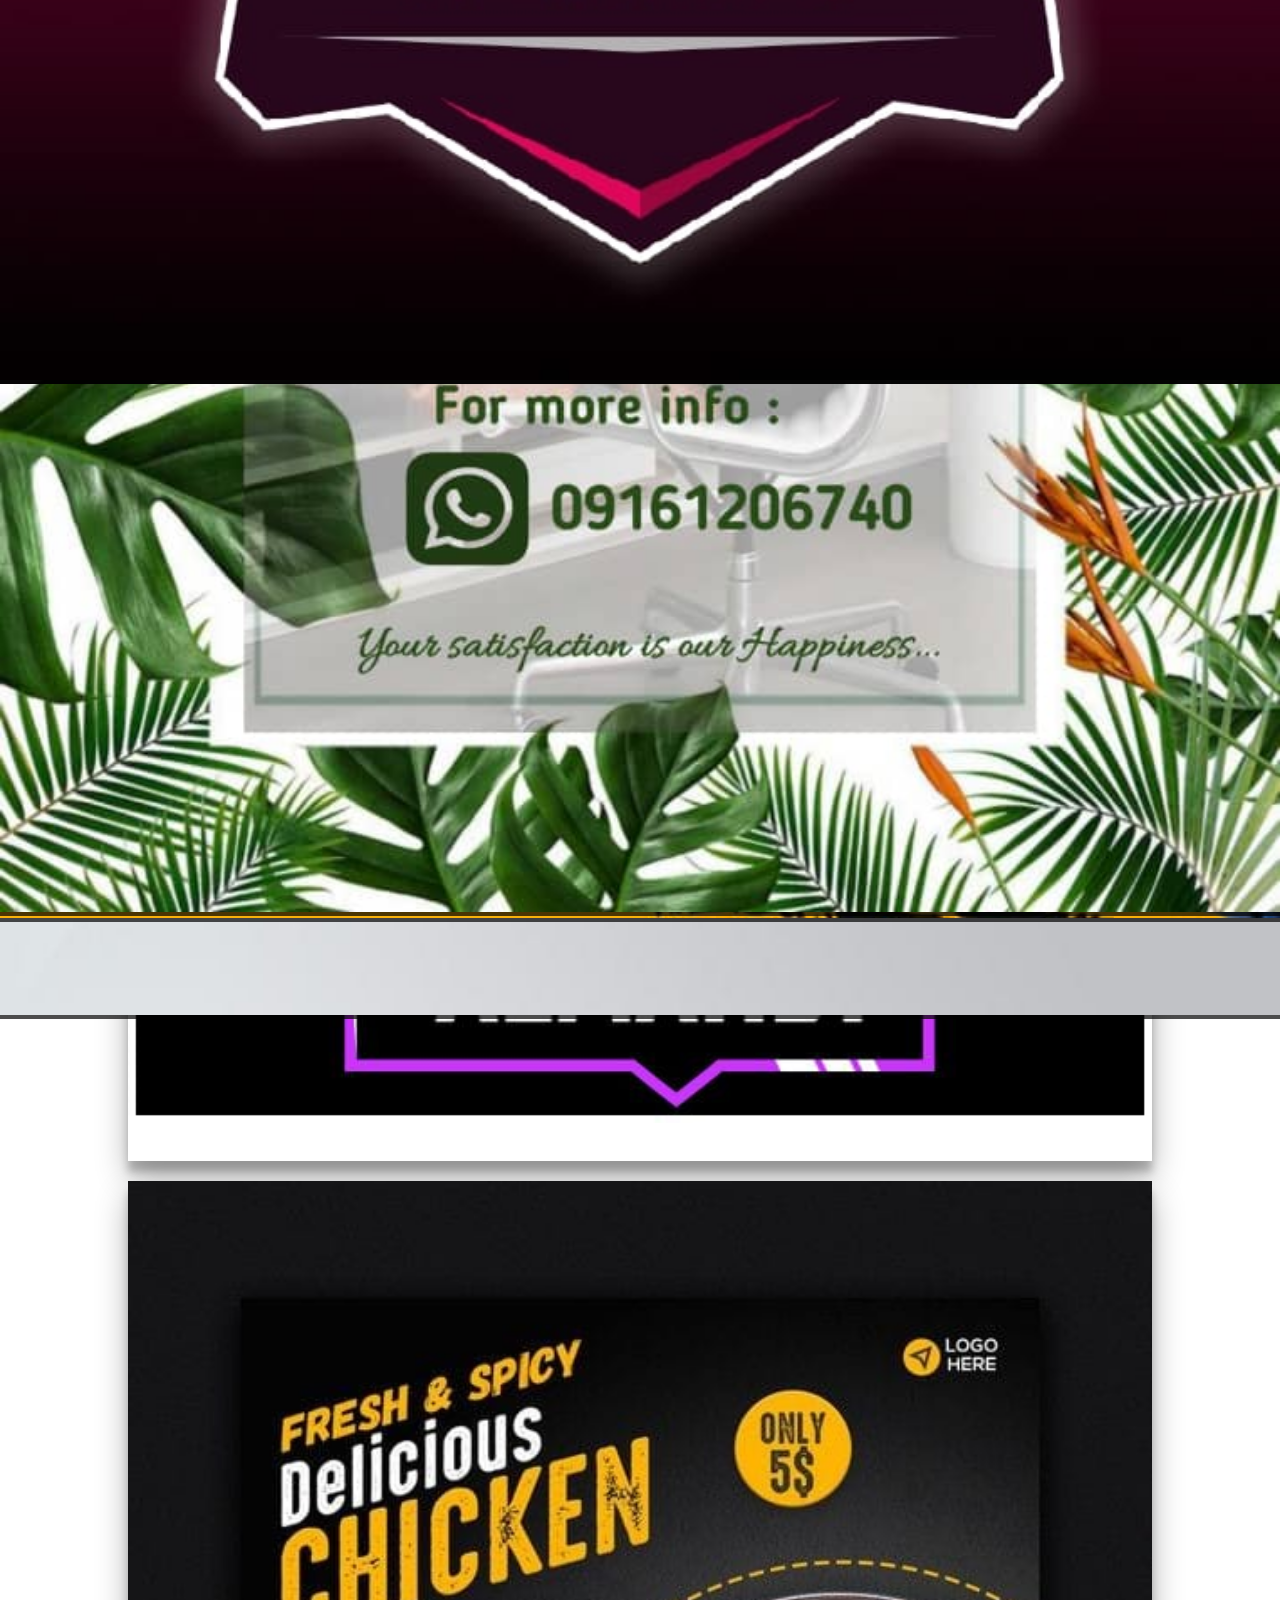
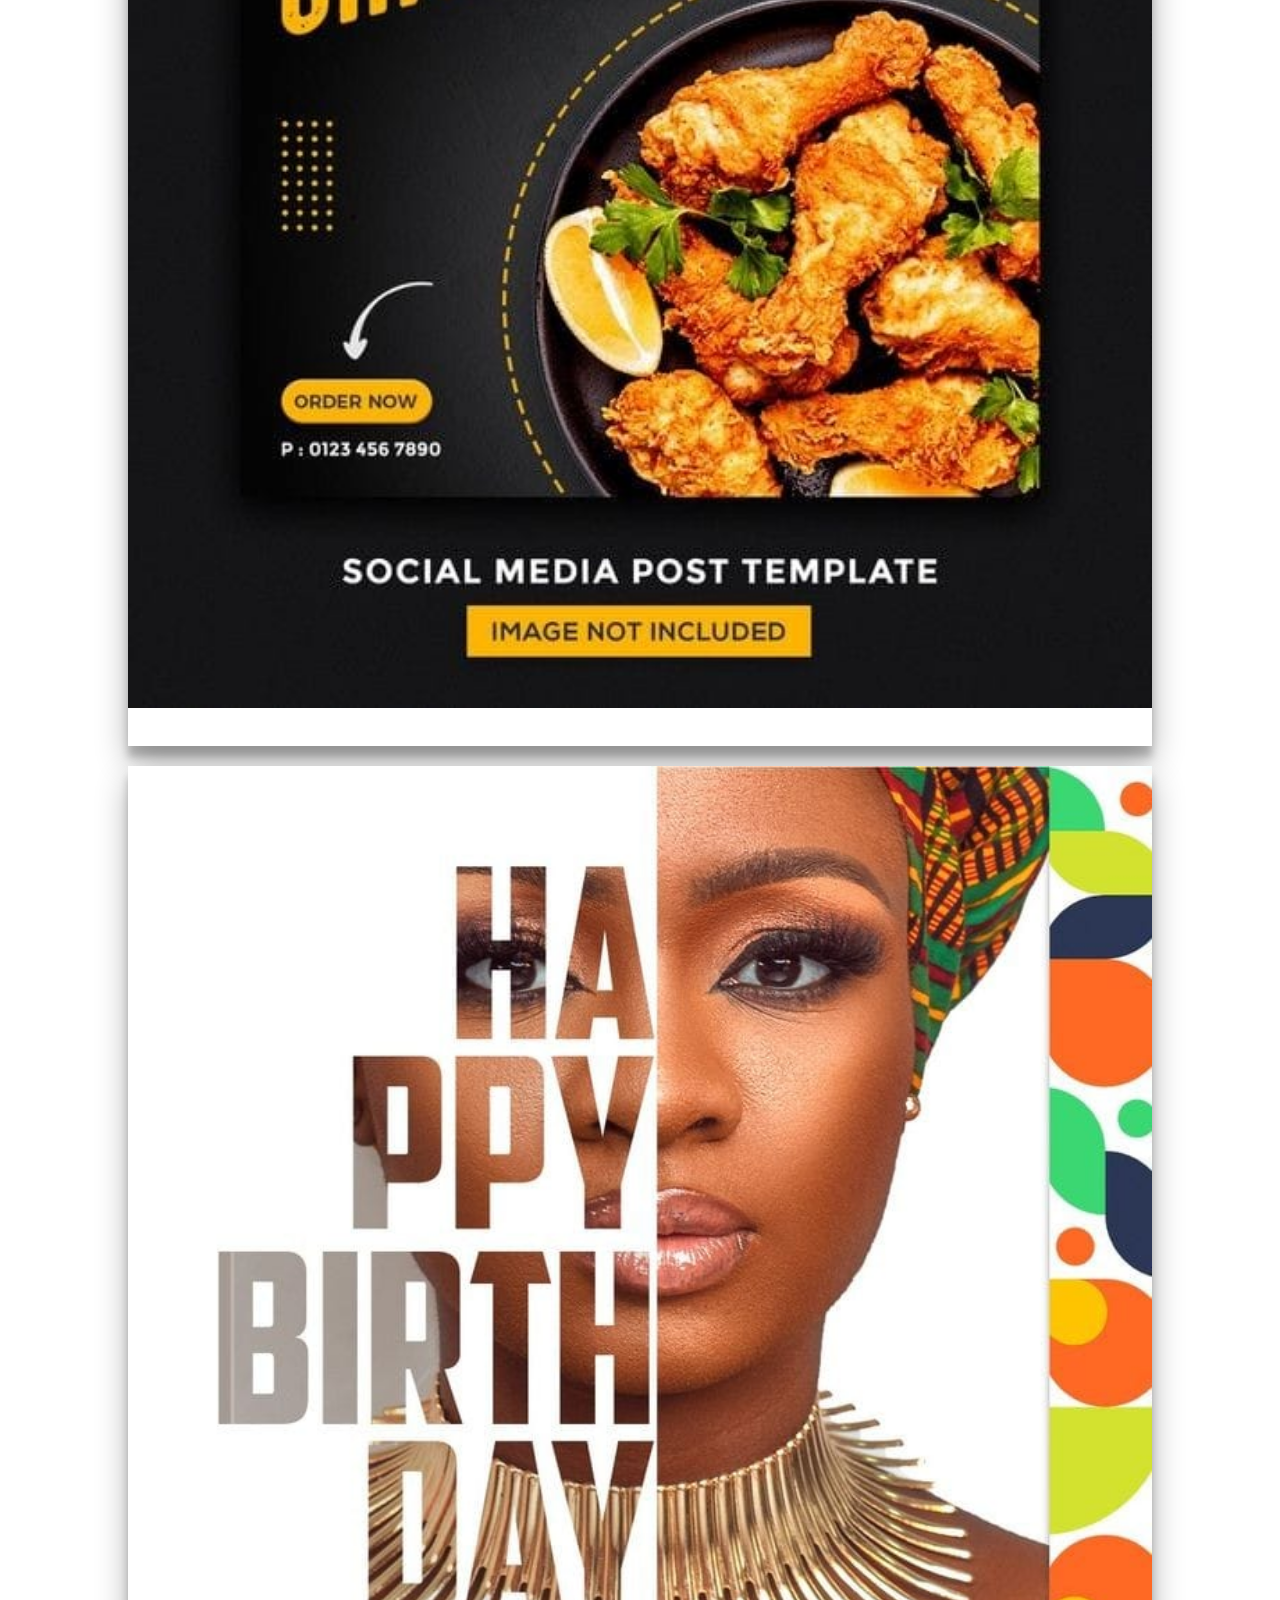
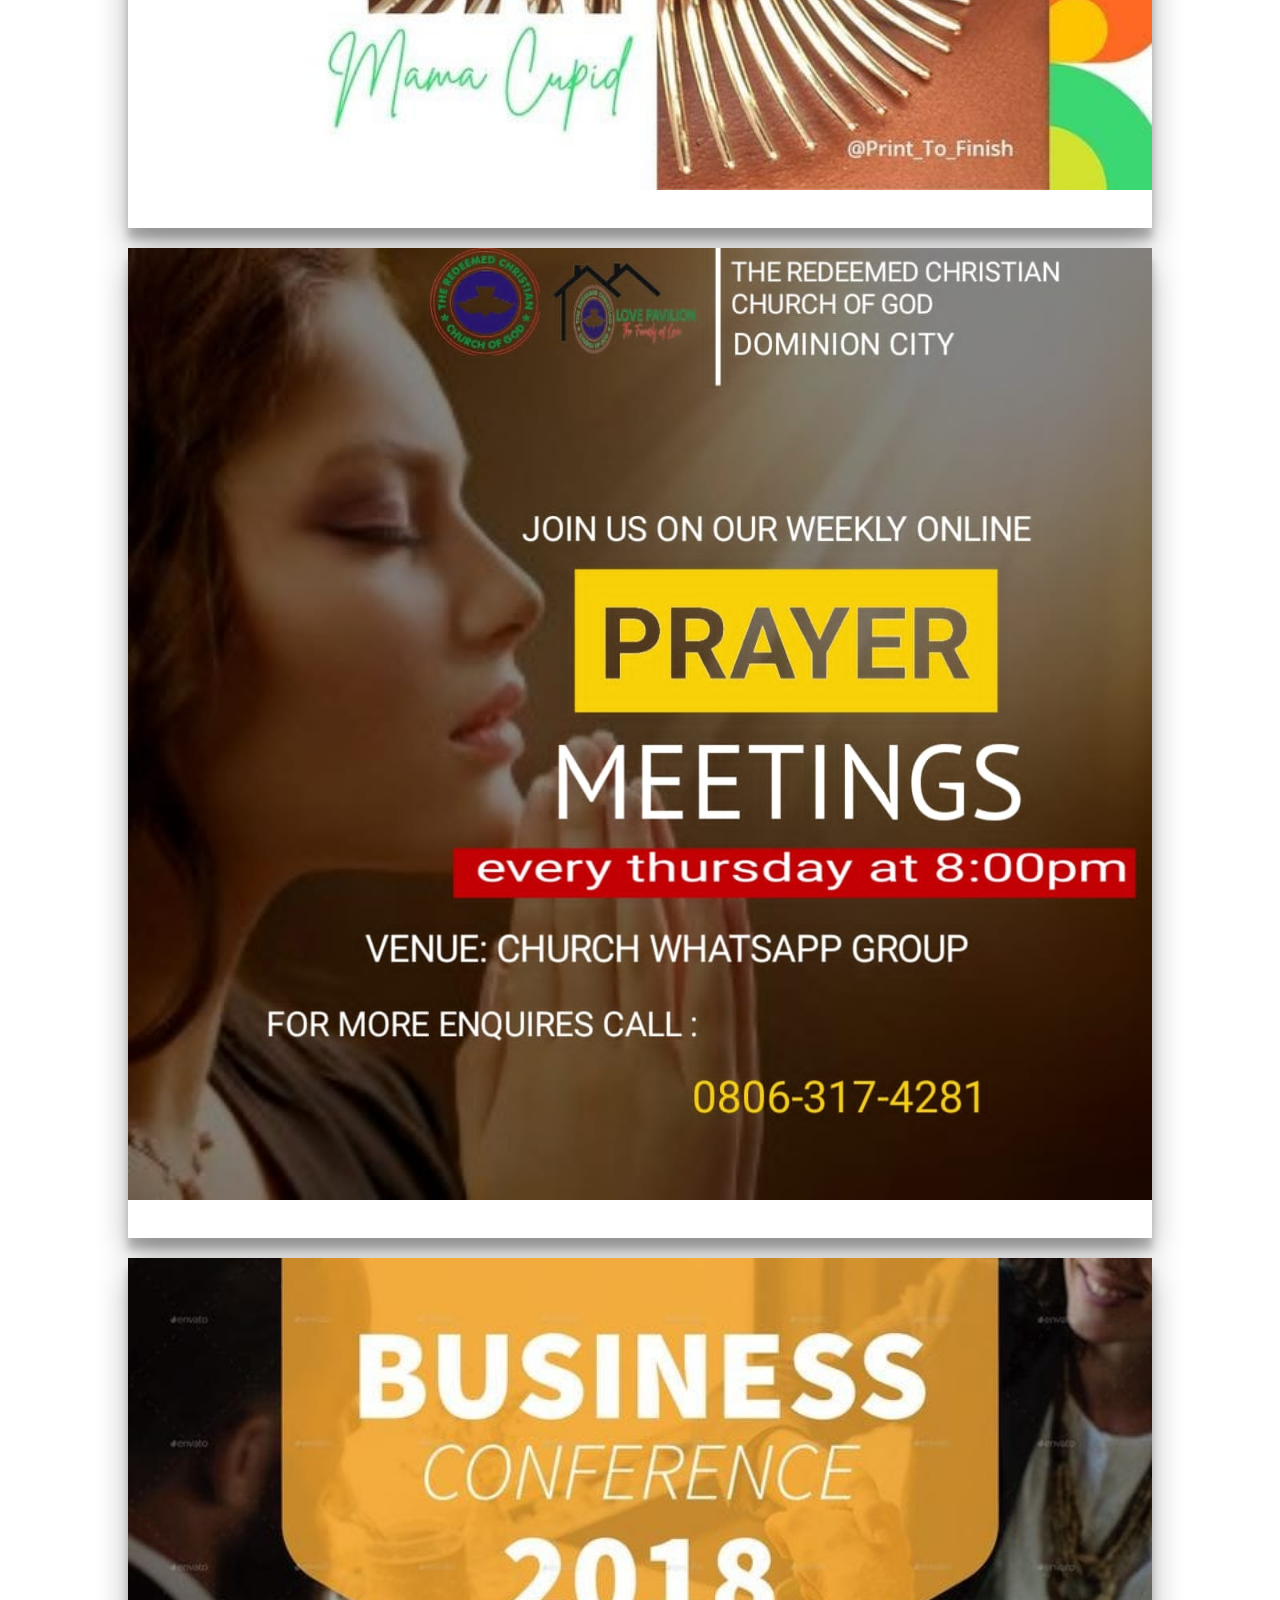
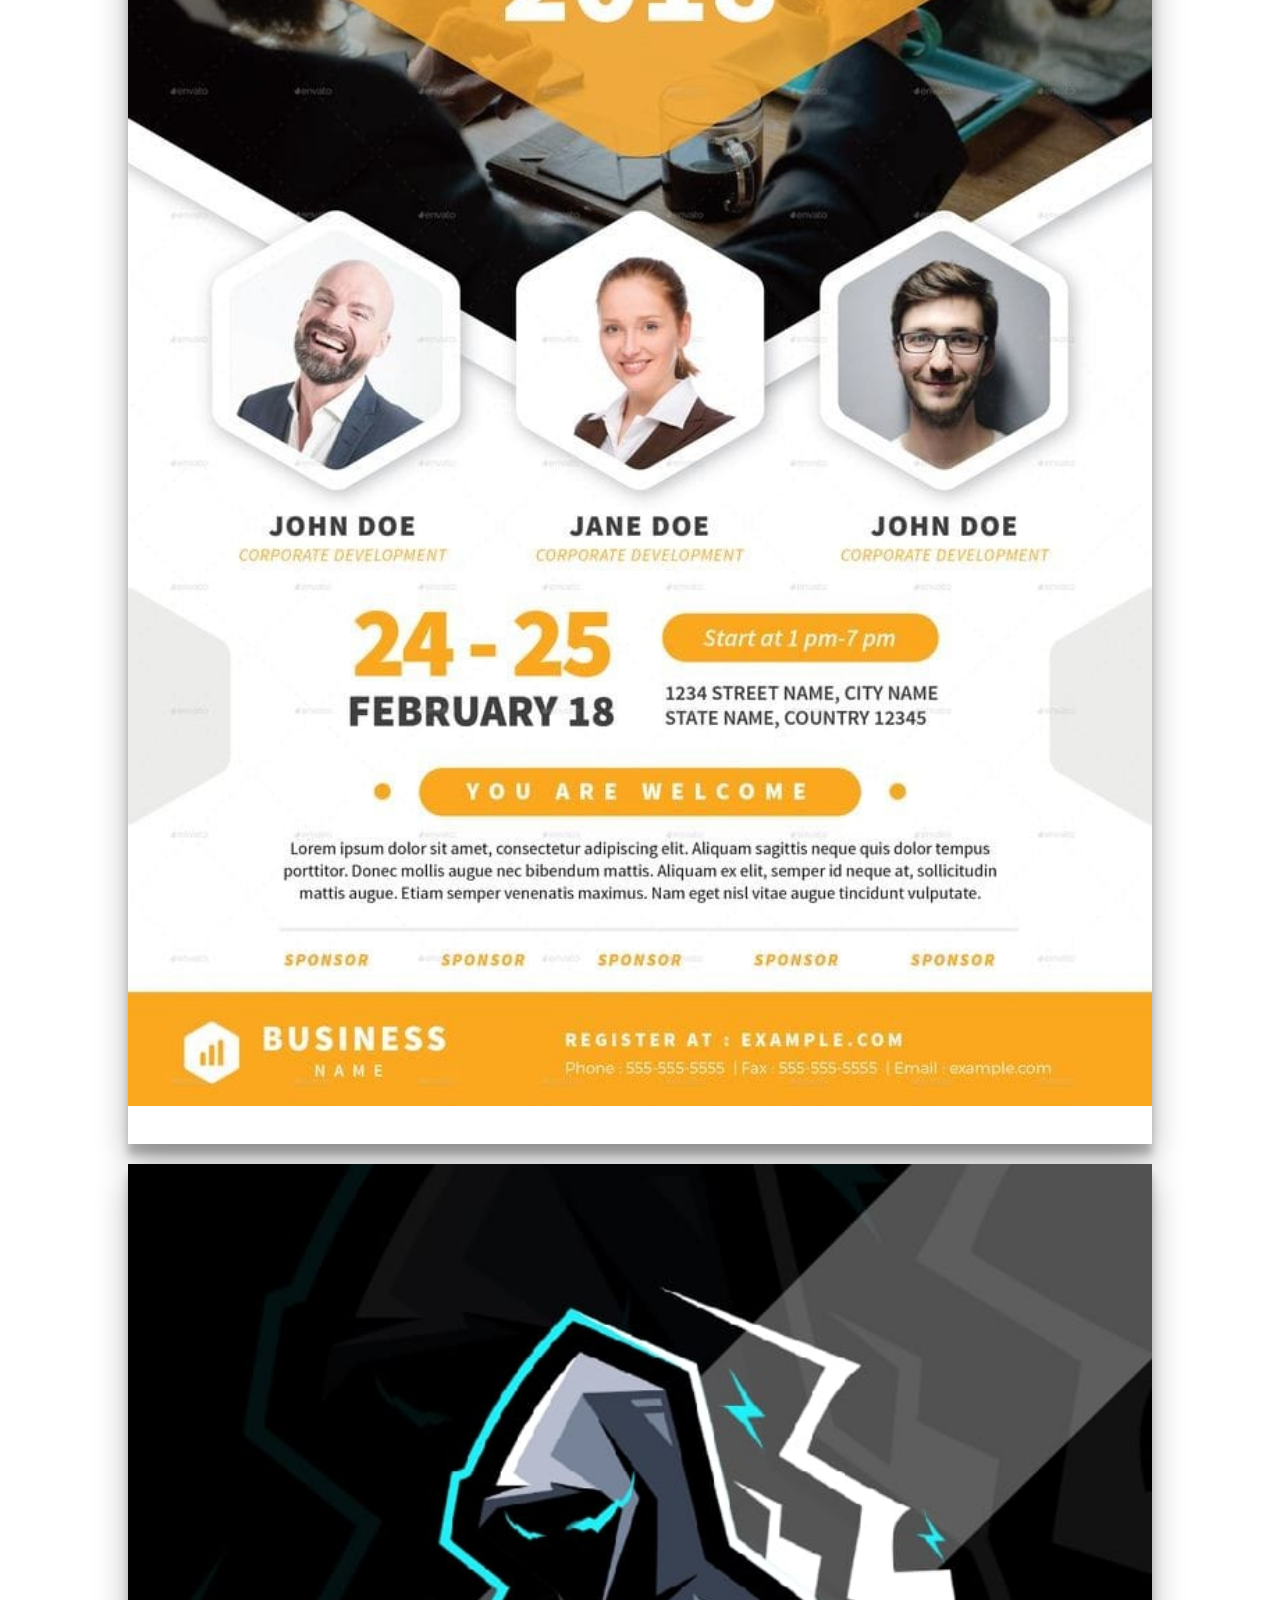
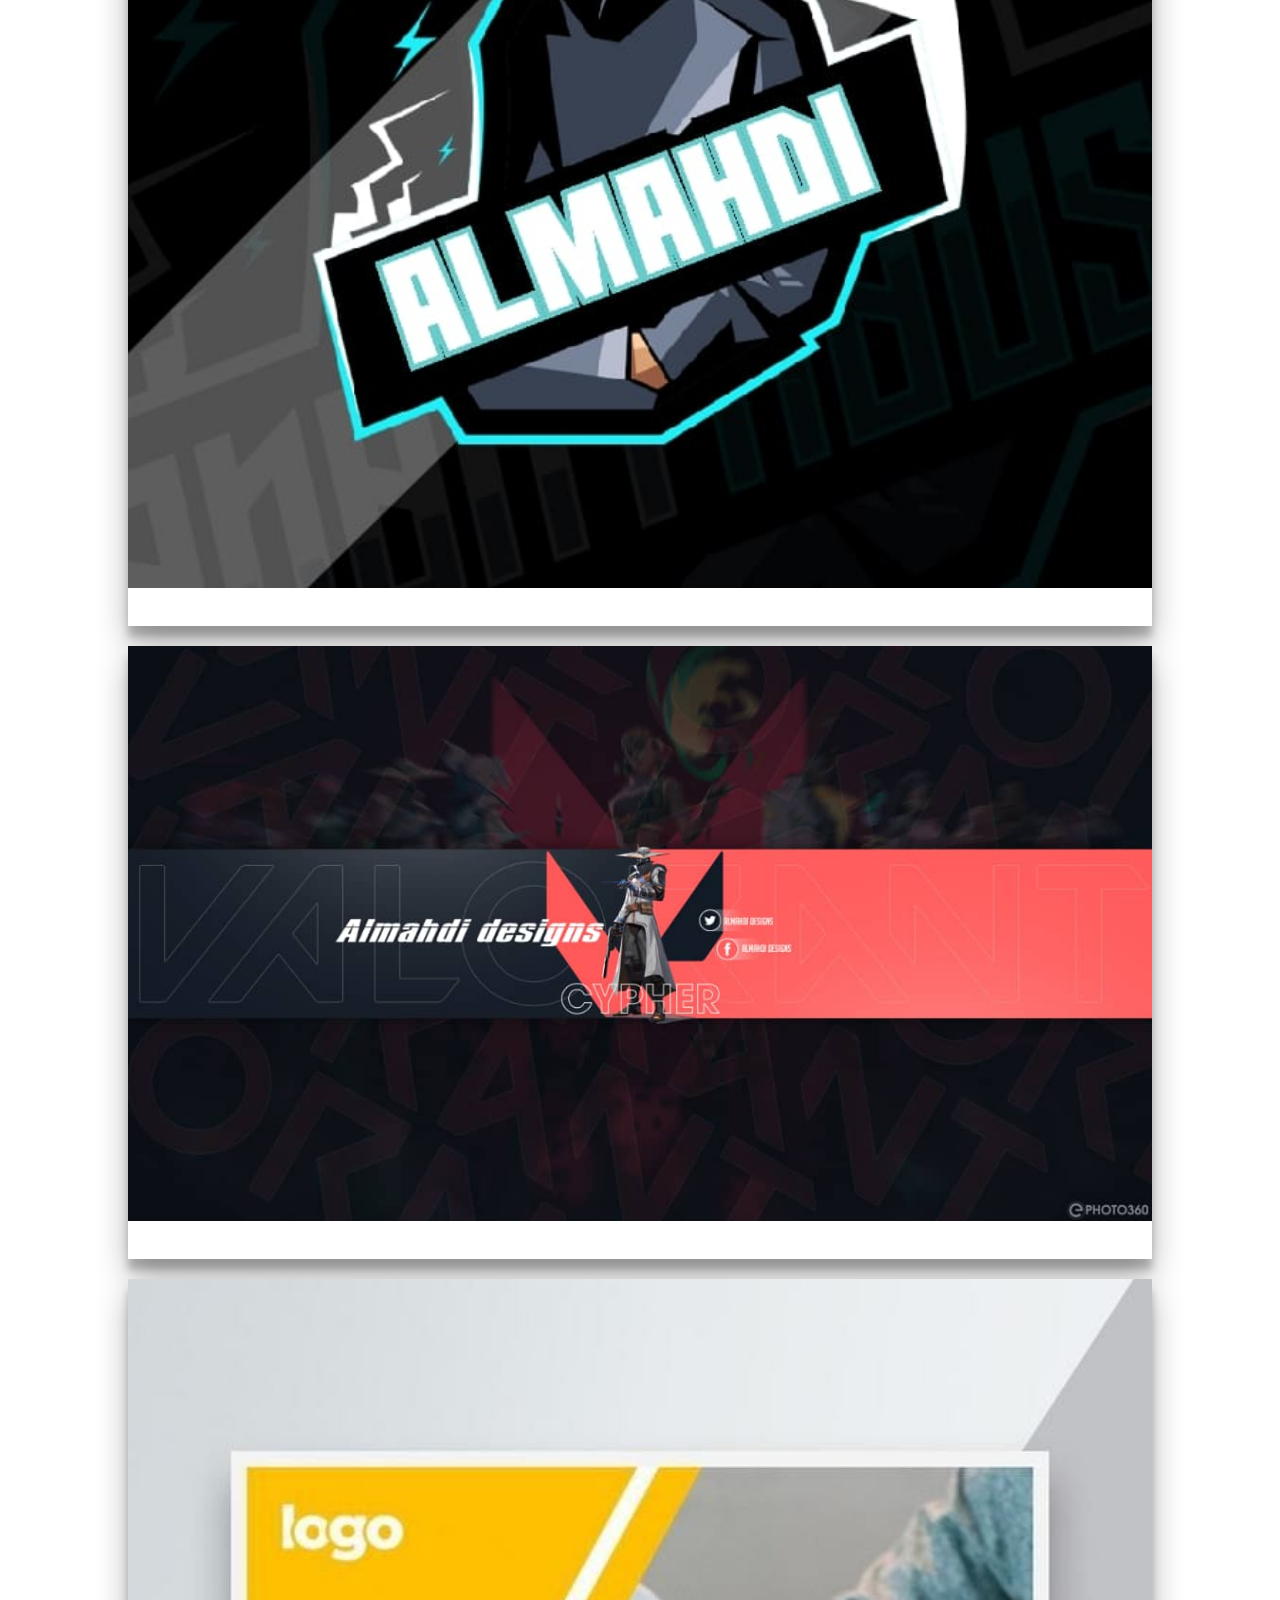
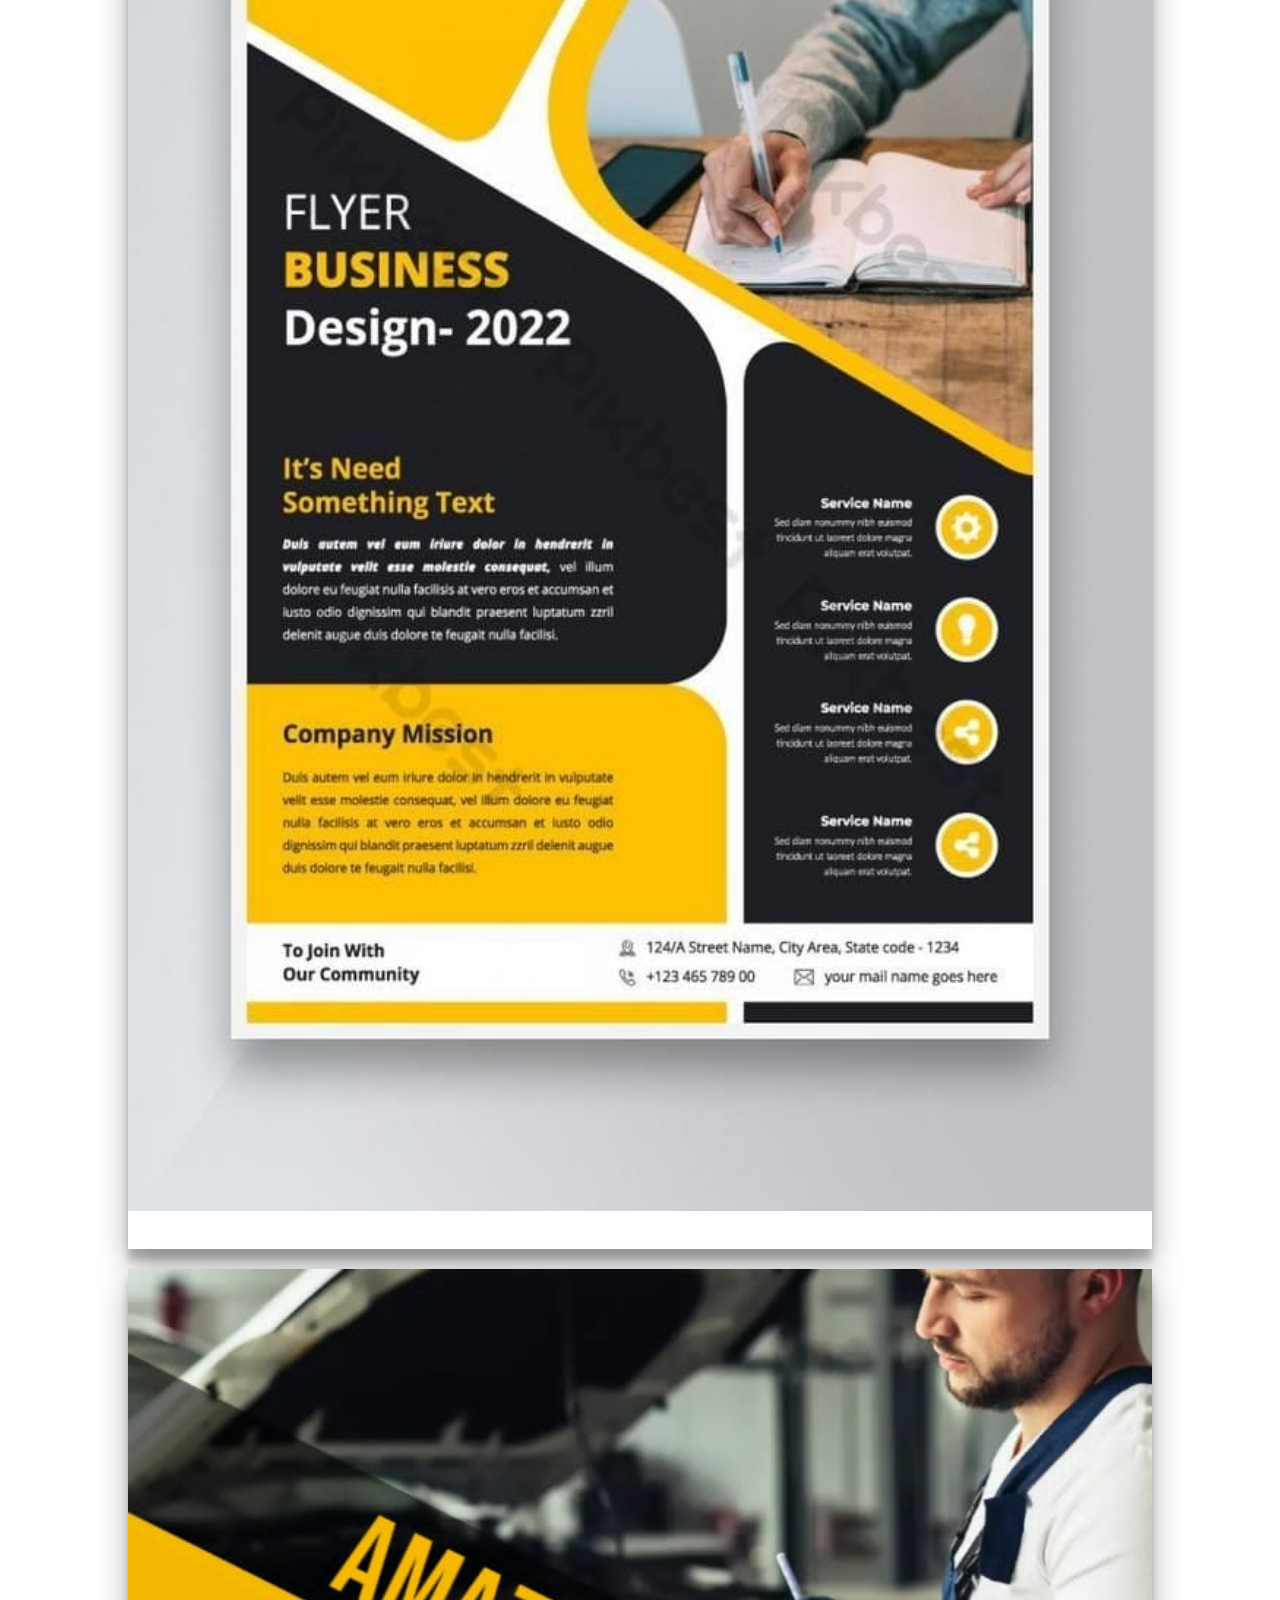
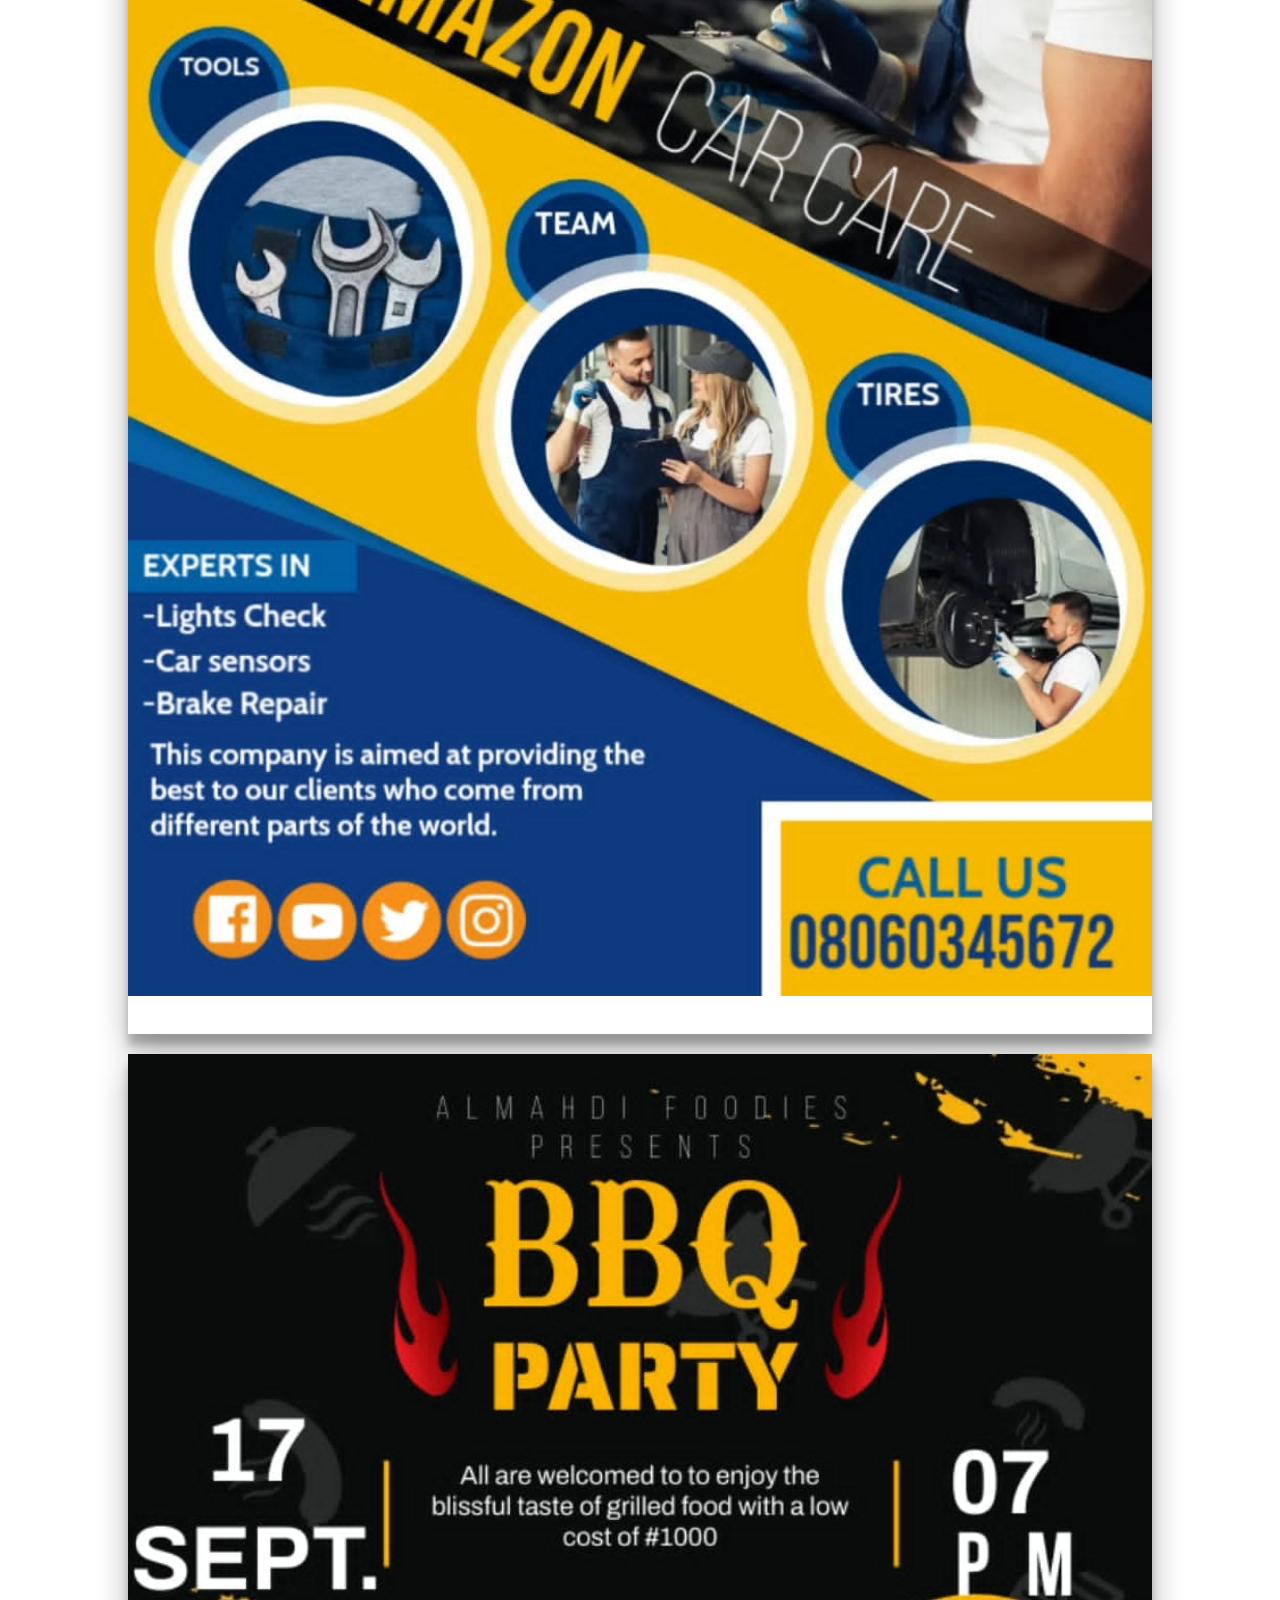
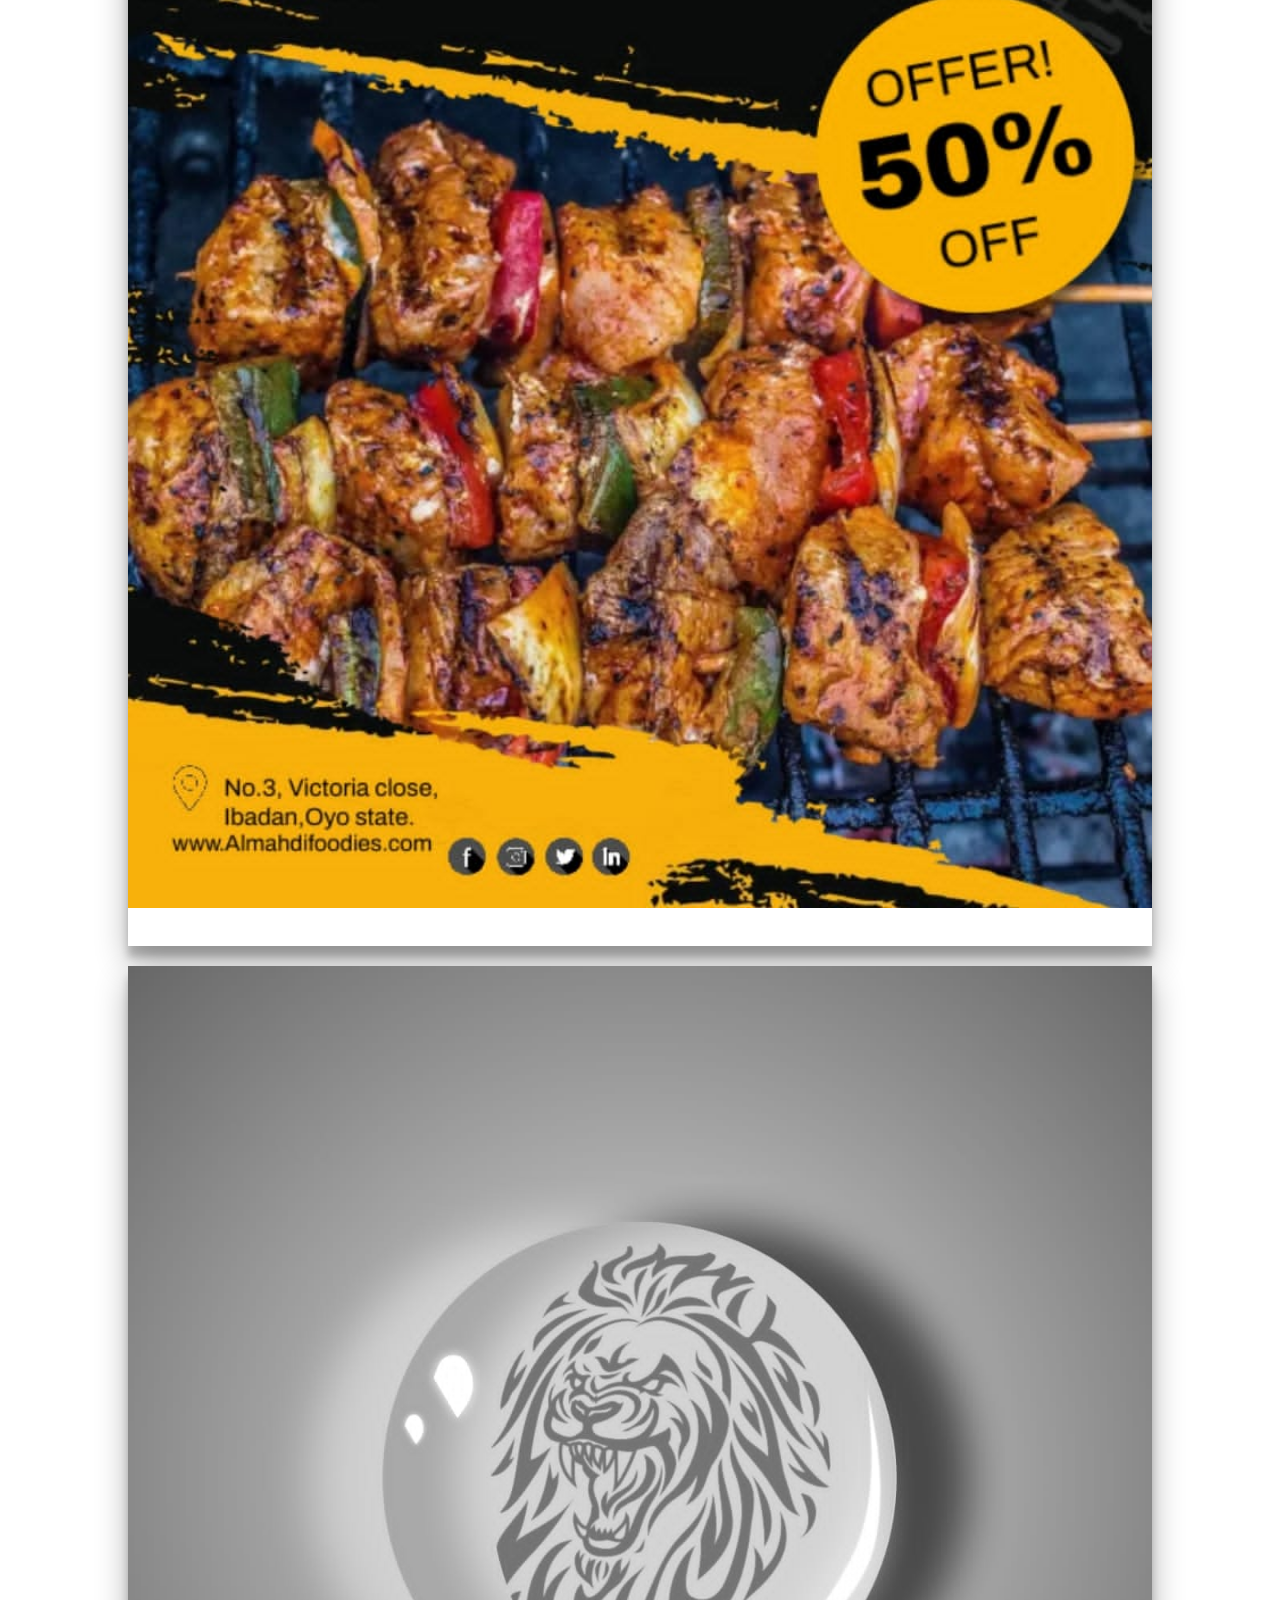
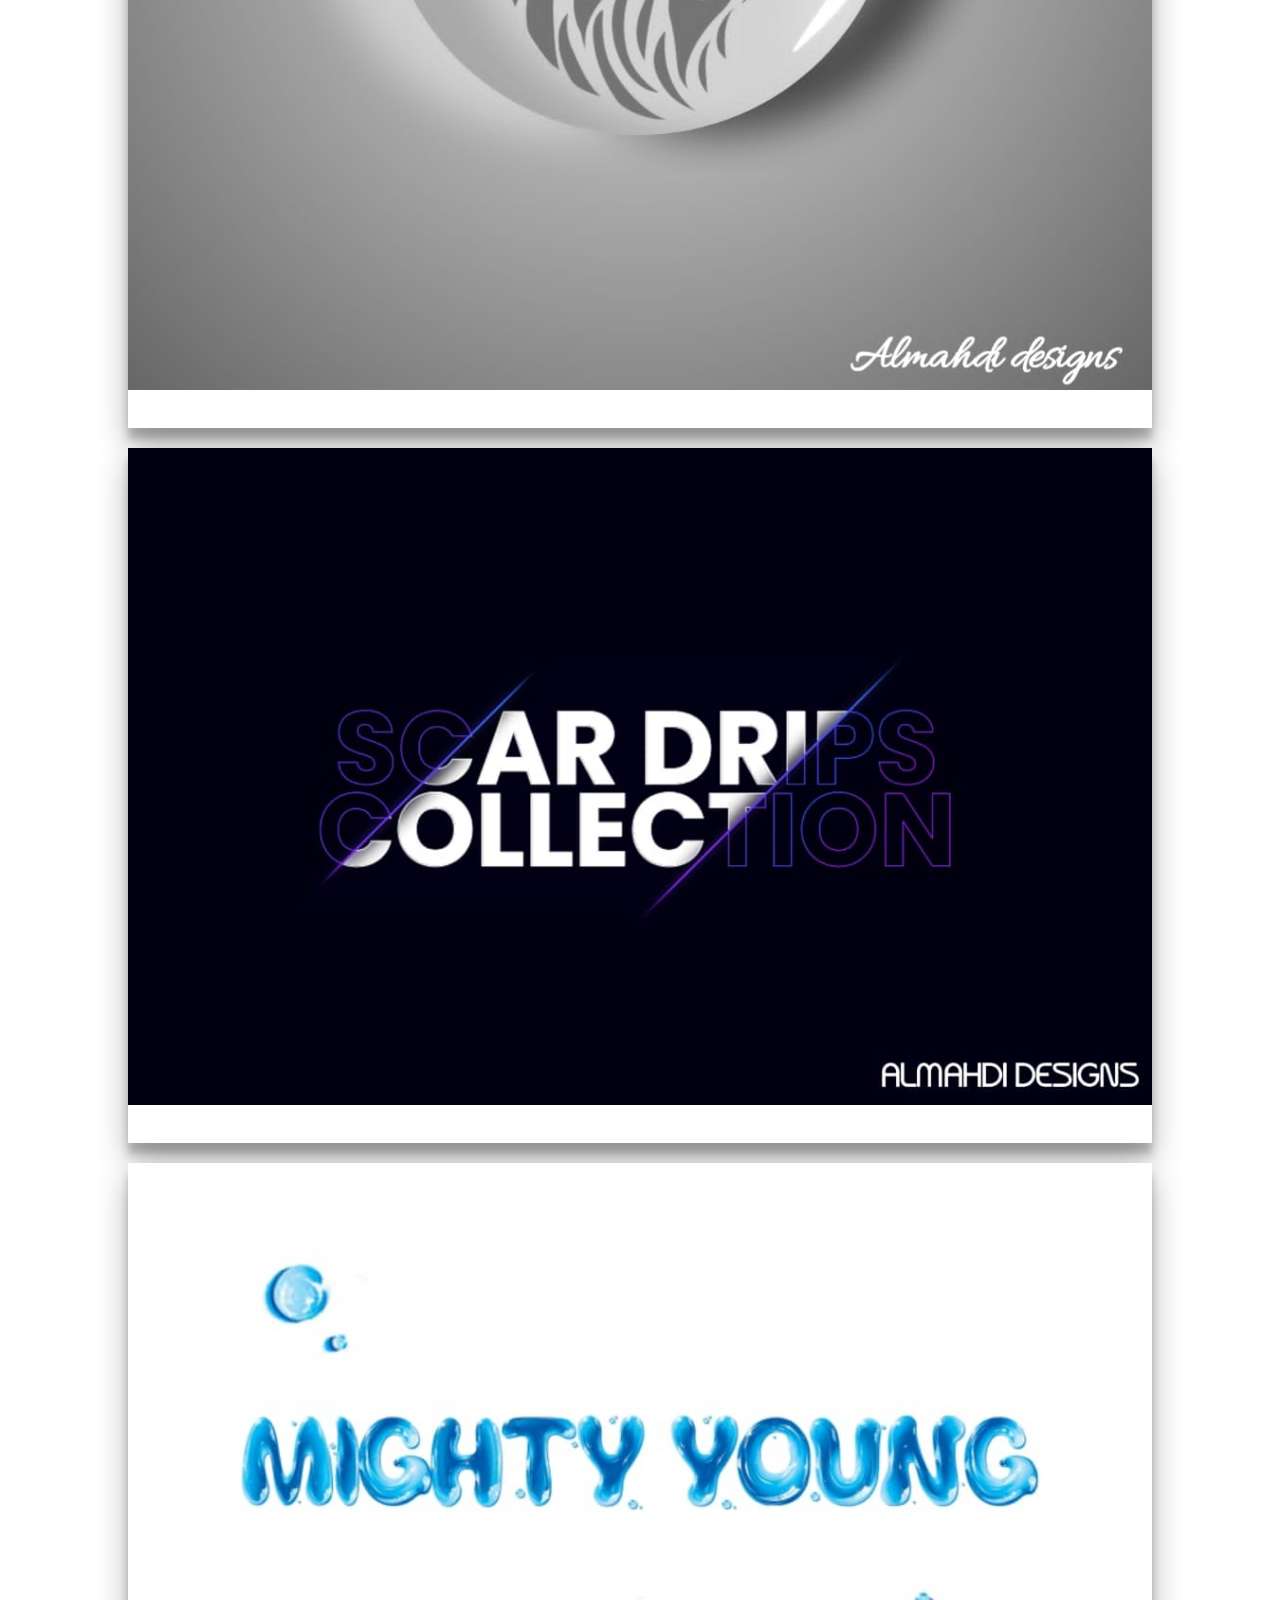
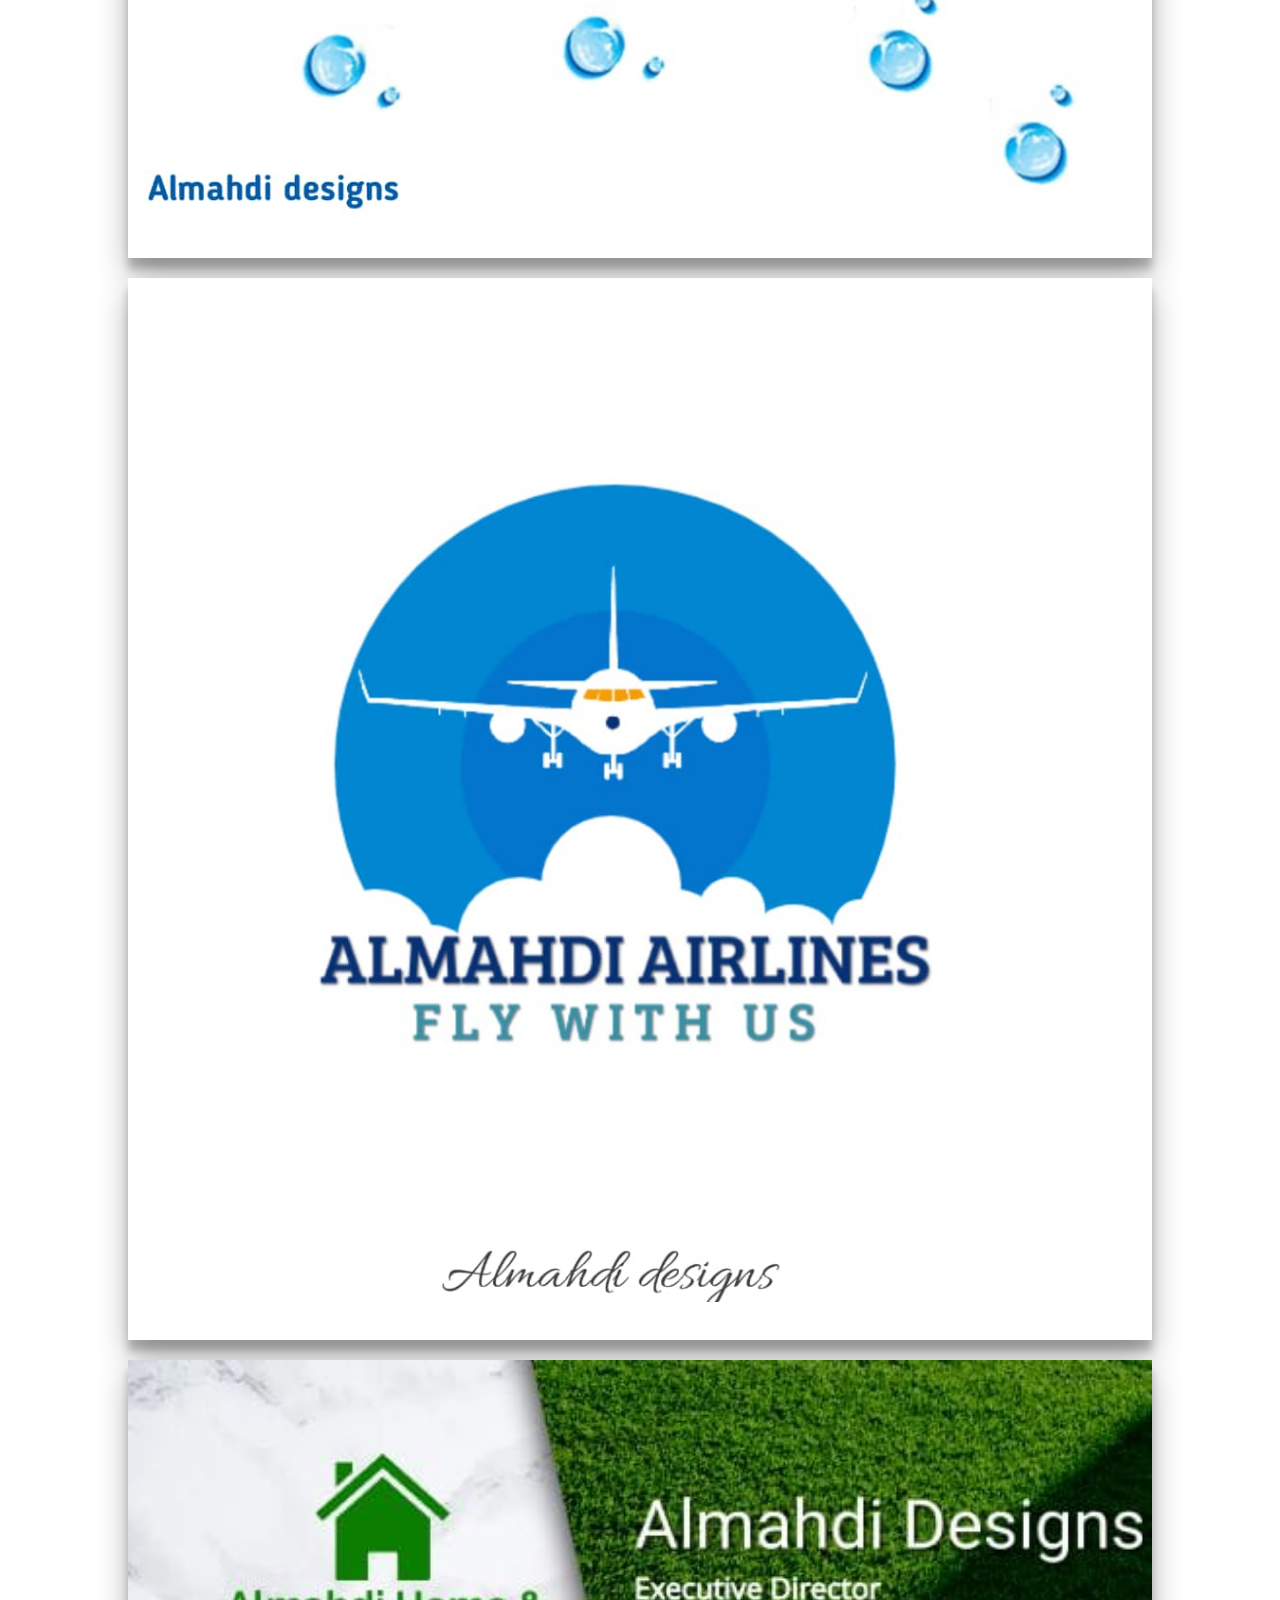
<file: designs.html>
<!DOCTYPE html>
<html lang="en">
<head>
    <meta charset="UTF-8">
    <meta name="viewport" content="width=device-width, initial-scale=1.0"/>
    <title>ALMAHDI DESIGNS | OTHER PROJECTS</title>
    <link rel="stylesheet" href="assets/css/style.css">
    <link rel="shortcut icon" href="assets/media/logo.jpg" type="image/x-icon">
<!-- ============= BOX ICONS ============== -->
<link href='https://unpkg.com/boxicons@2.1.4/css/boxicons.min.css' rel='stylesheet'>
 <!-- ========== BOOTSTRAP CSS ========== -->
    <link href="https://cdn.jsdelivr.net/npm/bootstrap@5.0.2/dist/css/bootstrap.min.css" rel="stylesheet" integrity="sha384-EVSTQN3/azprG1Anm3QDgpJLIm9Nao0Yz1ztcQTwFspd3yD65VohhpuuCOmLASjC" crossorigin="anonymous">
    <style>
    .image-container {
         margin: 0 auto; /* center the image containers */
         width: 80%;
         box-shadow: 0 15px 30px rgba(0,0,0,0.30), 0 11px 8px rgba(0,0,0,0.22); /* material box shadow */
         margin-bottom: 20px;
         transition-duration: 1s;
      }
      .image-container:hover {
         width: 90%;
         box-shadow: 0 18px 36px rgba(0,0,0,0.30), 0 14px 11px purple;
      }
      /* make the images responsive */
      img {
         width: 100%;
         height: auto;
      }
      .image-descriptionn {
         padding: 0 15px 15px 15px;
         text-align: center;
         background:white;
      }
      
      /* lightbox stylesheet */
      .lightbox {
         display: table; /* helps us center the lightbox-content */
         transition-duration: 1s; /* duration of the fade in effect */
         
         /* make the lightbox occupy the entire page */
         position: fixed;
         top: -100%; /* hide the lightbox above the top edge */
         left: 0;
         width: 100%;
         height: 100%;
         background: rgba(0, 0, 0, 0.7); /* black with 0.7 opacity */
      }
      .lightbox:target {
         top: 0; /* make the lightbox cover the entire page */
      }
      .lightbox-content {
         display: table-cell;
         vertical-align: middle; /* vertically center */
         text-align: center; /* horizontally center */
      }
      .close {
         /* position the CLOSE button to the top-right corner */
         position: absolute;
         top: 10px;
         right: 10px;
         
         /* style the close button */
         font-size: 20px;
         font-weight: 300;
         text-decoration: none;
         color: white;
      }
      
      /* make the image responsive */
      .lightbox img {
         max-width: 100%;
         height: auto;
      }
      
      .marq{
          display:block;
          color:white;
          text-align:center;
          margin:15px;
      }
    </style>
</head>
<body class="bg-dark">
    <!-- ============ TOP NAV BAR ============== -->
<section class="topNav">
   <div class="nav-flex">
<!-- ============ CHEVRON LEFT ============= -->

<!-- ======= FLEX FOR NAME AND ICON ======== -->
       <div class="com-nameFlex">
       <a href="index.html"><button class="chevron"><i class='bx bx-chevron-left'></i></button></a>
         OTHER PROJECTS
   </div>  
   </div>
   </section>
<!-- ===================================== -->
<!-- ===================================== -->
       <div class="marq">CLICK ON ANY PHOTO TO PREVEIW</div>
        <section>
        <div class="image-container" id="container1">
         <a href="#one"><img src="assets/media/one.jpg" /></a>
         <p class="image-description"> Lorem ipsum dolor sit amet. </p>
      </div>
      
      <div class="image-container" id="container2">
         <a href="#two"><img src="assets/media/six.jpg" /></a>
         <p class="image-description"> Lorem ipsum dolor sit amet. </p>
      </div>
      
      <div class="image-container" id="container3">
         <a href="#three"><img src="assets/media/seven.jpg" /></a>
         <p class="image-description"> Lorem ipsum dolor sit amet. </p>
      </div>
      
      <div class="image-container" id="container4">
         <a href="#four"><img src="assets/media/eight.jpg" /></a>
         <p class="image-description"> Lorem ipsum dolor sit amet. </p>
      </div>
      
      <div class="image-container" id="container5">
         <a href="#five"><img src="assets/media/five.jpg" /></a>
         <p class="image-description"> Lorem ipsum dolor sit amet. </p>
      </div>
      
      <div class="image-container" id="container6">
         <a href="#six"><img src="assets/media/two.jpg" /></a>
         <p class="image-description"> Lorem ipsum dolor sit amet. </p>
      </div>
      
      <div class="image-container" id="container7">
         <a href="#seven"><img src="assets/media/three.jpg" /></a>
         <p class="image-description"> Lorem ipsum dolor sit amet. </p>
      </div>
      
      <div class="image-container" id="container8">
         <a href="#eight"><img src="assets/media/four.jpg" /></a>
         <p class="image-description"> Lorem ipsum dolor sit amet. </p>
      </div>
      
      <div class="image-container" id="container9">
         <a href="#nine"><img src="assets/media/nine.jpg" /></a>
         <p class="image-description"> Lorem ipsum dolor sit amet. </p>
      </div>
      
      <div class="image-container" id="container10">
         <a href="#ten"><img src="assets/media/ten.jpg" /></a>
         <p class="image-description"> Lorem ipsum dolor sit amet. </p>
      </div>
      
      <div class="image-container" id="container11">
         <a href="#eleven"><img src="assets/media/eleven.jpg" /></a>
         <p class="image-description"> Lorem ipsum dolor sit amet. </p>
      </div>
      
      <div class="image-container" id="container12">
         <a href="#twelve"><img src="assets/media/twelve.jpg" /></a>
         <p class="image-description"> Lorem ipsum dolor sit amet. </p>
      </div>
      
      <div class="image-container" id="container13">
         <a href="#thirteen"><img src="assets/media/thirteen.jpg" /></a>
         <p class="image-description"> Lorem ipsum dolor sit amet. </p>
      </div>
      
      <div class="image-container" id="container14">
         <a href="#fourteen"><img src="assets/media/fourteen.jpg" /></a>
         <p class="image-description"> Lorem ipsum dolor sit amet. </p>
      </div>
      
      <div class="image-container" id="container15">
         <a href="#fifteen"><img src="assets/media/fifteen.jpg" /></a>
         <p class="image-description"> Lorem ipsum dolor sit amet. </p>
      </div>
      
      <div class="image-container" id="container16">
         <a href="#sixteen"><img src="assets/media/sixteen.jpg" /></a>
         <p class="image-description"> Lorem ipsum dolor sit amet. </p>
      </div>
      
      <div class="image-container" id="container17">
         <a href="#seventeen"><img src="assets/media/seventeen.jpg" /></a>
         <p class="image-description"> Lorem ipsum dolor sit amet. </p>
      </div>
      
      <div class="image-container" id="container18">
         <a href="#eighteen"><img src="assets/media/eighteen.jpg" /></a>
         <p class="image-description"> Lorem ipsum dolor sit amet. </p>
      </div>
      
      <div class="image-container" id="container19">
         <a href="#nineteen"><img src="assets/media/nineteen.jpg" /></a>
         <p class="image-description"> Lorem ipsum dolor sit amet. </p>
      </div>
      </section>  
      
   <div class="lightbox" id="one">
      <a href="#container1" class="close">CLOSE</a>
      <div class="lightbox-content">
         <img src="assets/media/one.jpg" />
      </div>
   </div>
   
   <div class="lightbox" id="two">
      <a href="#container2" class="close">CLOSE</a>
      <div class="lightbox-content">
         <img src="assets/media/six.jpg" />
      </div>
   </div>
   
   <div class="lightbox" id="three">
      <a href="#container3" class="close">CLOSE</a>
      <div class="lightbox-content">
         <img src="assets/media/seven.jpg" />
      </div>
   </div>
   
   <div class="lightbox" id="four">
      <a href="#container4" class="close">CLOSE</a>
      <div class="lightbox-content">
         <img src="assets/media/eight.jpg" />
      </div>
   </div>
   
    <div class="lightbox" id="five">
      <a href="#container5" class="close">CLOSE</a>
      <div class="lightbox-content">
         <img src="assets/media/five.jpg" />
      </div>
   </div>
   
    <div class="lightbox" id="six">
      <a href="#container6" class="close">CLOSE</a>
      <div class="lightbox-content">
         <img src="assets/media/two.jpg" />
      </div>
   </div>
   
    <div class="lightbox" id="seven">
      <a href="#container7" class="close">CLOSE</a>
      <div class="lightbox-content">
         <img src="assets/media/three.jpg" />
      </div>
   </div>
    
     <div class="lightbox" id="eight">
      <a href="#container8" class="close">CLOSE</a>
      <div class="lightbox-content">
         <img src="assets/media/four.jpg" />
      </div>
   </div>
   
    <div class="lightbox" id="nine">
      <a href="#container9" class="close">CLOSE</a>
      <div class="lightbox-content">
         <img src="assets/media/nine.jpg" />
      </div>
   </div>
   
    <div class="lightbox" id="ten">
      <a href="#container10" class="close">CLOSE</a>
      <div class="lightbox-content">
         <img src="assets/media/ten.jpg" />
      </div>
   </div>
    
     <div class="lightbox" id="eleven">
      <a href="#container11" class="close">CLOSE</a>
      <div class="lightbox-content">
         <img src="assets/media/eleven.jpg" />
      </div>
   </div>
   
    <div class="lightbox" id="twelve">
      <a href="#container12" class="close">CLOSE</a>
      <div class="lightbox-content">
         <img src="assets/media/twelve.jpg" />
      </div>
   </div>
   
    <div class="lightbox" id="thirteen">
      <a href="#container13" class="close">CLOSE</a>
      <div class="lightbox-content">
        <img src="assets/media/thirteen.jpg" />
      </div>
   </div>
   
    <div class="lightbox" id="fourteen">
      <a href="#container14" class="close">CLOSE</a>
      <div class="lightbox-content">
        <img src="assets/media/fourteen.jpg" />
      </div>
   </div>
   
    <div class="lightbox" id="fifteen">
      <a href="#container15" class="close">CLOSE</a>
      <div class="lightbox-content">
        <img src="assets/media/fifteen.jpg" />
      </div>
   </div>
   
    <div class="lightbox" id="sixteen">
      <a href="#container16" class="close">CLOSE</a>
      <div class="lightbox-content">
        <img src="assets/media/sixteen.jpg" />
      </div>
   </div>
   
    <div class="lightbox" id="seventeen">
      <a href="#container17" class="close">CLOSE</a>
      <div class="lightbox-content">
       <img src="assets/media/seventeen.jpg" />
      </div>
   </div>
   
    <div class="lightbox" id="eighteen">
      <a href="#container18" class="close">CLOSE</a>
      <div class="lightbox-content">
        <img src="assets/media/eighteen.jpg" />
      </div>
   </div>
   
    <div class="lightbox" id="nineteen">
      <a href="#container19" class="close">CLOSE</a>
      <div class="lightbox-content">
        <img src="assets/media/nineteen.jpg" />
      </div>
   </div>
 <!-- ===================================== -->  
  <div class="container-fluid end">
    <footer class="sticky-top">
        &copy;2023 Almahdi Studios.
    All Right Reserved.</br>
    Designed by <span><a href="https://max-corp.netlify.app"><i class='bx bxl-gmail'></i>ax Corp Dev.</a></span>
    </footer>
</div> 
   
   
    
<!--=== BOOTSTRAP JS BUNDLE WITH POPPER ====-->
<script src="https://cdn.jsdelivr.net/npm/bootstrap@5.0.2/dist/js/bootstrap.bundle.min.js" integrity="sha384-MrcW6ZMFYlzcLA8Nl+NtUVF0sA7MsXsP1UyJoMp4YLEuNSfAP+JcXn/tWtIaxVXM" crossorigin="anonymous"></script>
</body>
</html>
</file>
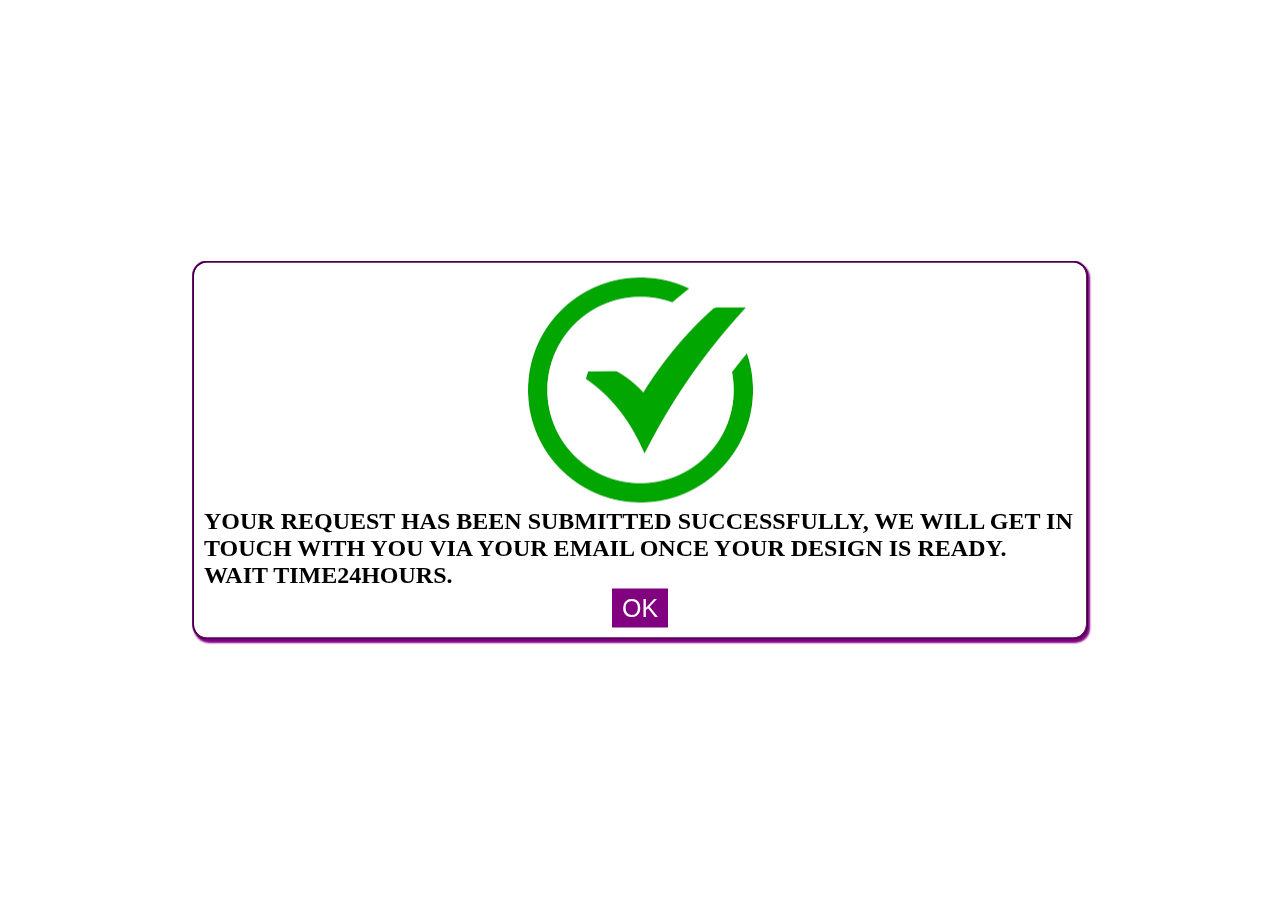
<file: pop.html>
<!DOCTYPE html>
<html lang="en">
<head>
    <meta charset="UTF-8">
    <title>Page title</title>
    <link rel="stylesheet" href="assets/css/style.css">
</head>
<body>
    <!-- ============ POP UP================ -->
<h2 id="getpop">
    <img src="assets/media/success.png" alt="" class="greentick">
    YOUR REQUEST HAS BEEN SUBMITTED SUCCESSFULLY, WE WILL GET IN TOUCH WITH YOU VIA YOUR EMAIL ONCE YOUR DESIGN IS READY.</br> <strong>WAIT TIME</strong>24HOURS.
   <button class="btnpop"><a href="index.html" >OK</a></button>
</h2>
<!-- ===================================== -->

</body>
</html>
</file>
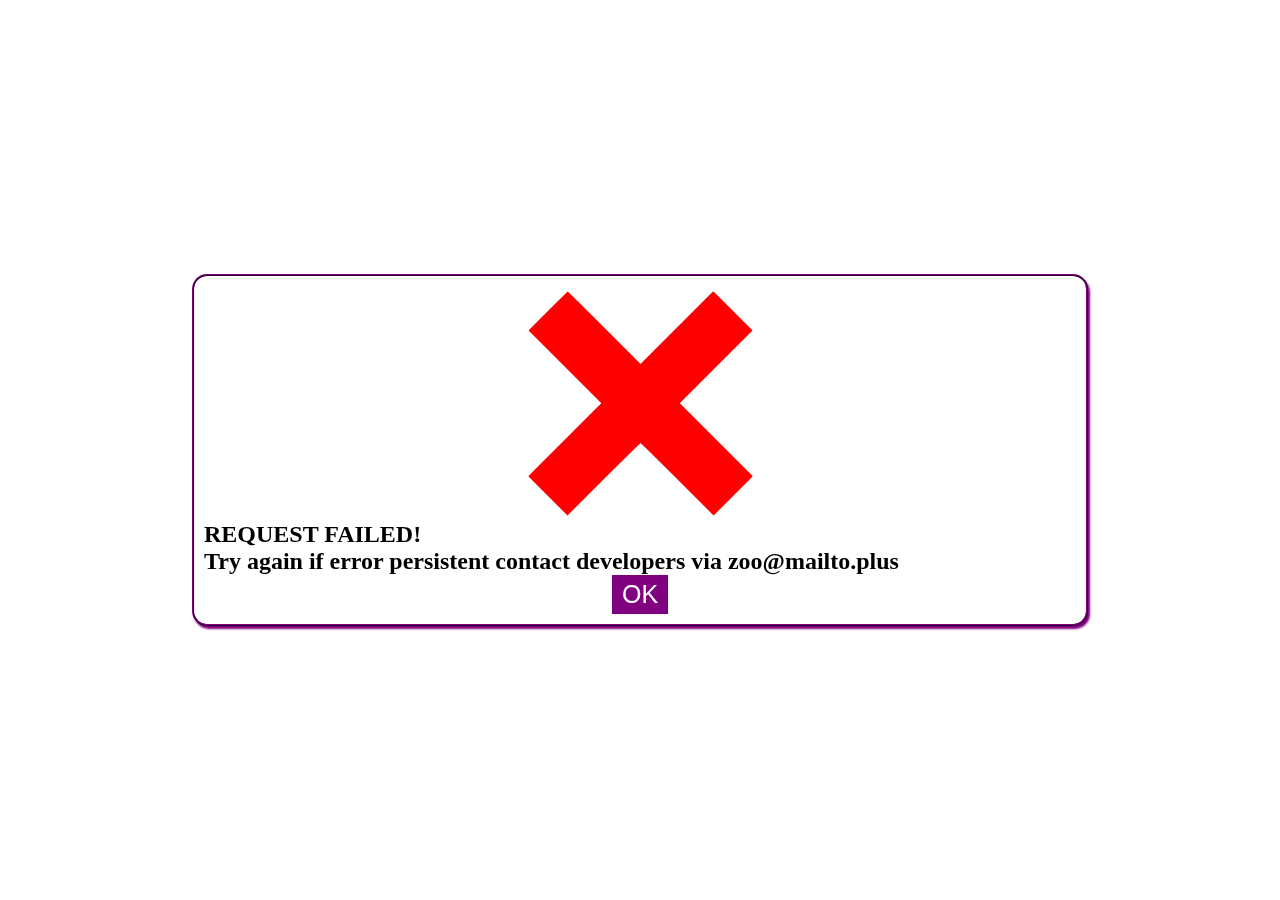
<file: pop2.html>
<!DOCTYPE html>
<html lang="en">
<head>
    <meta charset="UTF-8">
    <title>Page title</title>
    <link rel="stylesheet" href="assets/css/style.css">
</head>
<body>
    <!-- ============ POP UP================ -->
<h2 id="getpop">
    <img src="assets/media/unsuccessful.png" alt="" class="greentick">
    REQUEST FAILED!</br>
    Try again if error persistent contact developers via <strong>zoo@mailto.plus</strong></br>
   <button class="btnpop"><a href="index.html" >OK</a></button>
</h2>
<!-- ===================================== -->

</body>
</html>
</file>
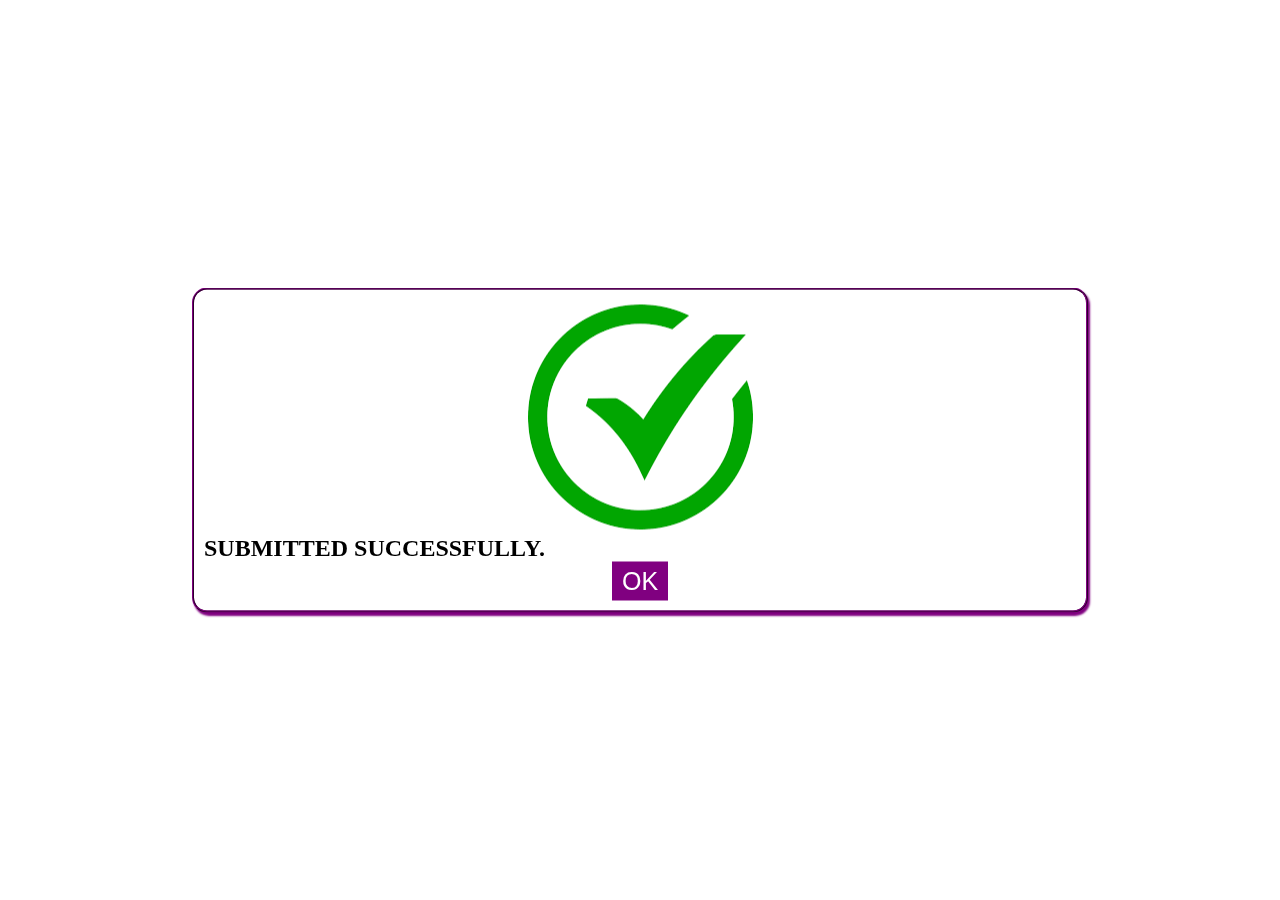
<file: pop3.html>
<!DOCTYPE html>
<html lang="en">
<head>
    <meta charset="UTF-8">
    <title>Page title</title>
    <link rel="stylesheet" href="assets/css/style.css">
</head>
<body>
    <!-- ============ POP UP================ -->
<h2 id="getpop">
    <img src="assets/media/success.png" alt="" class="greentick">
    SUBMITTED SUCCESSFULLY.
   <button class="btnpop"><a href="index.html" >OK</a></button>
</h2>
<!-- ===================================== -->

</body>
</html>
</file>
<file: assets/css/style.css>
*{
    box-sizing: border-box;
}

body, html{
    margin: 0;
    padding: 0;
    color: white;
    scroll-behavior: smooth;
}

body{
    min-height: 100vh;
}

.topNav{
    background: purple;
    font-size: 22px;
}

.nav-flex{
    display: flex;
    justify-content: space-between;
}

.com-nameFlex{
    display: flex;
    padding: 10px;
    color: white;
    font-weight: bolder;
}

.com-nameFlex img{
    padding: 3px;
}

.menuLinks{
    padding: 10px 25px;
    text-decoration: none;
    color: white;
    display: none;
}

.menuLinks:active{
    color: white;
}

.menuLinks:hover{
    color: white;
    font-weight: bolder;
    text-shadow: 3px 3px 5px white;
    transition: 0.4s;
}
}
.current{
    font-weight: bolder;
    text-shadow: 3px 3px 5px white;
}

.xbtn{
    background: none;
    border: 0;
}

@media screen and (min-width: 500px){
    .menuLinks{
        display: block;
    }
    .xbtn{
        display: none;
    }
}

/*-- ======== HAMBURGER X EFFECT ========= --*/
/*-- ======== HAMBURGER X EFFECT ========= --*/
.bar1, .bar2, .bar3 {
  width: 25px;
  height: 3px;
  background-color:white;
  margin: 4px 0;
  transition: 0.4s;
}

/* Rotate first bar */
.change .bar1 {
  transform: translate(0, 10px) rotate(-45deg);
}

/* Fade out the second bar */
.change .bar2 {opacity: 0;}

/* Rotate last bar */
.change .bar3 {
  transform: translate(0, -5px) rotate(45deg);
}
/*-- ===================================== --*/
/*-- ===================================== --*/

.dropMenu a{
    display: block;
    text-decoration: none;
    padding: 10px;
    color: white;
    text-transform: uppercase;
}

.dropMenu a:hover{
    color: white;
    font-weight: bolder;
    text-shadow: 3px 3px 5px white;
    transition: 0.4s;
}

.dropMenu a:active{
    color: white;
}

.dropMenu{
    background: purple;
    height:0;
    overflow: hidden;
    transition:0.4s;
}

.showNav{
    height: 220px;
}

.bannerCont{
    padding: 0;
    margin: 0;
}

.bannerImg{
    max-width: 100%;
}

.get-btn{
    background: purple;
    border-radius: 20px;
    border: 2px ridge white;
    display: block;
    margin: 0 auto;
    box-shadow: 1px 1px 2px 3px purple;
    color: white;
    padding: 15px;
    margin-bottom: 20px;
}

.get-btn a{
    text-decoration: none;
    color: white;
}

.get-btn a:hover, .get-btn a:active{
    color: white;
}

.header{
     display: block;
     margin-top: 10px;
     border-bottom: 2px solid purple;
     width: 90px;
}


.com{
    font-weight: bold;
    color: purple;
}

table{
    border: 2px solid purple;
    text-align: center;
    margin-bottom: 10px;
}

table tr{
    border: 2px solid purple;
}

table tr td{
    border: 2px solid purple;
    padding: 5px;
}

.header2{
    display: block;
     margin-top: 10px;
     border-bottom: 2px solid purple;
     width: 150px;
}

.formex{
    border: 2px solid purple;
    background: ;
    padding: 20px;
    margin: 15px;
}

#namex, #emailex{
    height: 40px;
    width: 90%;
    margin-bottom: 20px;
    border-radius: 7px;
    outline: 0;
    border: 0;
    transition: 0.4s;
}

#emailex:hover, #namex:hover{
    box-shadow: 2px 3px purple;
    height: 42px;
    width: 92%;
}

textarea{
    height: 100px;
    width: 90%;
    margin-bottom: 20px;
    border-radius: 10px;
    outline: 0;
    border: 0;
    transition: 0.4s;
}

textarea:hover{
    box-shadow: 2px 3px purple;
    height: 102px;
    width: 92%;
}

.submit{
    background: purple;
    height: 50px;
    width: 50%;
    border: 1px solid white;
    border-radius: 10px;
    transition: 0.4s;
    color: white;
    margin: 10px 0;
}

.submit:hover{
    box-shadow: 2px 2px 3px purple;
    height: 52px;
    width: 90%;
}

form{
    display: block;
    margin: 0 auto;
    text-align: center;
}

.end{
    background: #313638;
    color: white;
    text-align: center;
    position: sticky;
    top: 100%;
    padding: 10px;
}
.end a{
    color: purple;
    font-weight: bolder;
}

.end a:hover, .end a:active {
    color: purple;
}

/*-- ===================================== --*/
/*-- ===================================== --*/
.chevron{
    margin-right: 15px;
    font-size: 25px;
    color: white;
    background: none;
    border: 0;
}

.getform{
    width: 90%;
    border: 2px ridge purple;
    margin: 20px auto;
    padding: 2px;
}

.getform2{
    width: 100%;
    border: 2px dotted purple;
    padding: 10px;
    text-align: center;
}

.gForm-inp{
    height:35px;
    width: 90%;
    margin: 5px;
    border-radius: 10px;
    outline: none;
    border:0;
    color: black;
    transition: 0.4s;
}

.gForm-inp:hover, #gForm-ta{
    width: 92%;
    height: 36px;
    box-shadow: 2px 3px 2px purple;
}

#gForm-ta{
    height: 100px;
}

.gForm-sub{
    height:35px;
    width: 90%;
    margin: 5px;
    border-radius: 10px;
    outline: none;
    border:0;
    color: white;
    background: purple;
    box-shadow: 2px 2px 3px purple;
}


#getpop{
    background: white;
    border: ridge 2px purple;
    position: fixed;
    box-shadow: 2px 3px 2px purple;
    display: block;
    margin:auto;
    color: black;
    width: 70%;
    padding: 10px;
    border-radius: 15px;
    transform: translate(-50%, -50%);
    top: 50%;
    left: 50%;
}

.btnpop{
    border: 0;
    background:purple;
    padding: 5px 10px;
    display: block;
    margin: 0 auto;
    text-align: center;
    font-size: 25px;
}
.btnpop a{
    text-decoration: none;
    color: white;
}

.greentick{
    display: block;
    margin: 5px auto;
}

.portjpg{
    max-width: 100%;
    }
/*<a href="https://git.io/typing-svg"><img src="https://readme-typing-svg.herokuapp.com?font=Fira+Code&pause=1000&color=38C2FF&width=435&lines=Hello+friend+%F0%9F%91%8B...;I+am+Max+Ni9e...!!!;Nice+to+meet+you%F0%9F%98%87" alt="Max Ni9e is Typing" /></a> 
</p>
*/
</file>
